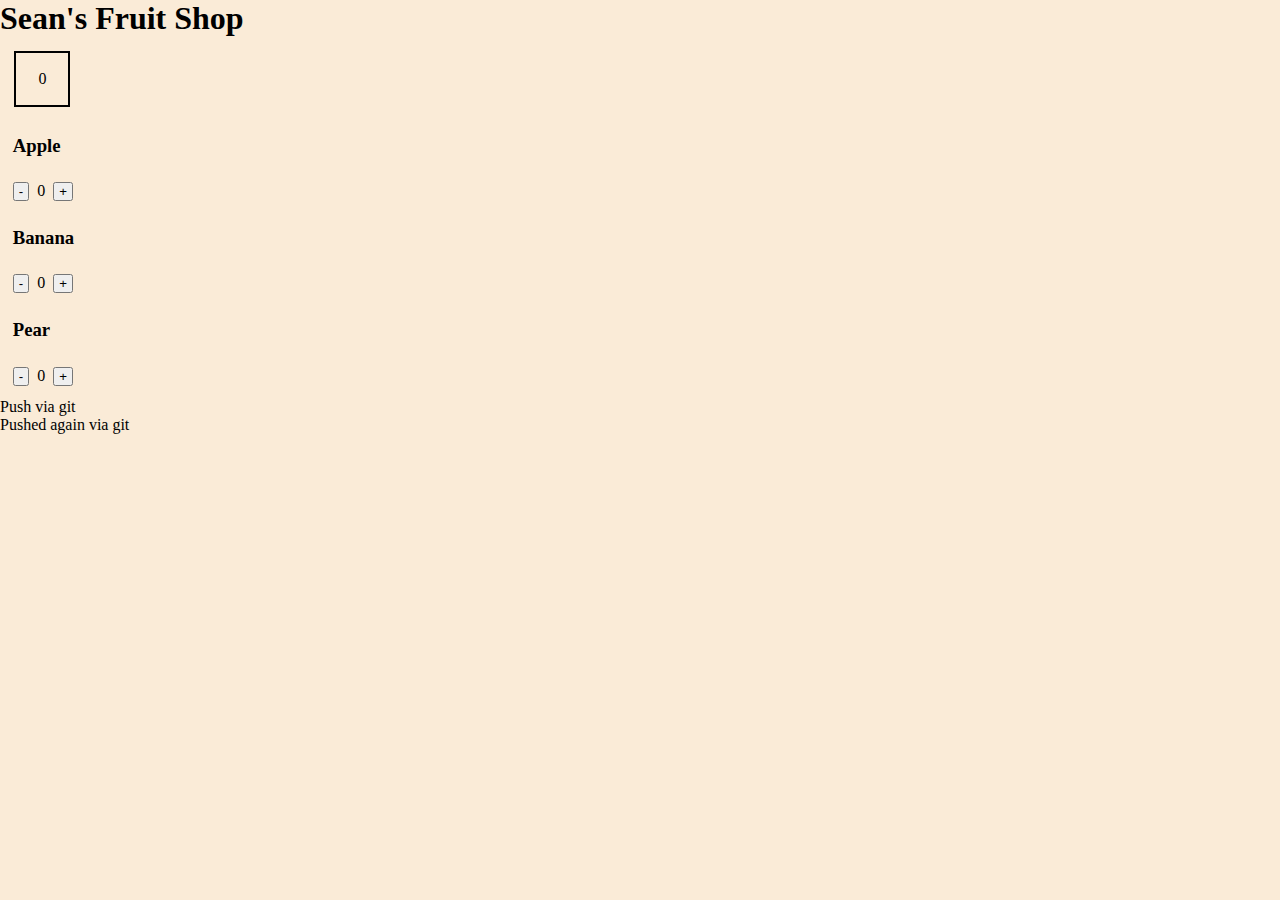
<file: index.html>
<!DOCTYPE html>
<html lang="en">
<head>
  <meta charset="UTF-8">
  <meta http-equiv="X-UA-Compatible" content="IE=edge">
  <meta name="viewport" content="width=device-width, initial-scale=1.0">
  <link rel="stylesheet" href="src/styles.css">
  <link rel="stylesheet" href="https://cdn.jsdelivr.net/npm/bootstrap-icons@1.9.1/font/bootstrap-icons.css">
  <title>Fruit Shop</title>
</head>
<body>
  <header>
    <a href="index.html"><h1>Sean's Fruit Shop</h1></a>
  </header>

  <section>
    
      <!-- <div class="fruit">
        <div class="info">
          <h3>Apple</h3>
        </div>
        <div class="amount">
          <button id="decrement">-</button>
          <div class="quantity" id="appleQuantity">0</div>
          <button id="increment">+</button>
        </div>
      </div> -->
    </div>
    <a href="basket.html">
    <div class="cart" id="cart">
      <div class="cartContents" id="cartContents">0</div>
    </div>
  </a>

  <div class="shop" id="shop"></div>

  </section>
<p>Push via git</p>
<p>Pushed again via git</p>

  
</body>
  <script src="src/data.js"></script>
  <script src="src/script.js"></script>
</html>
</file>
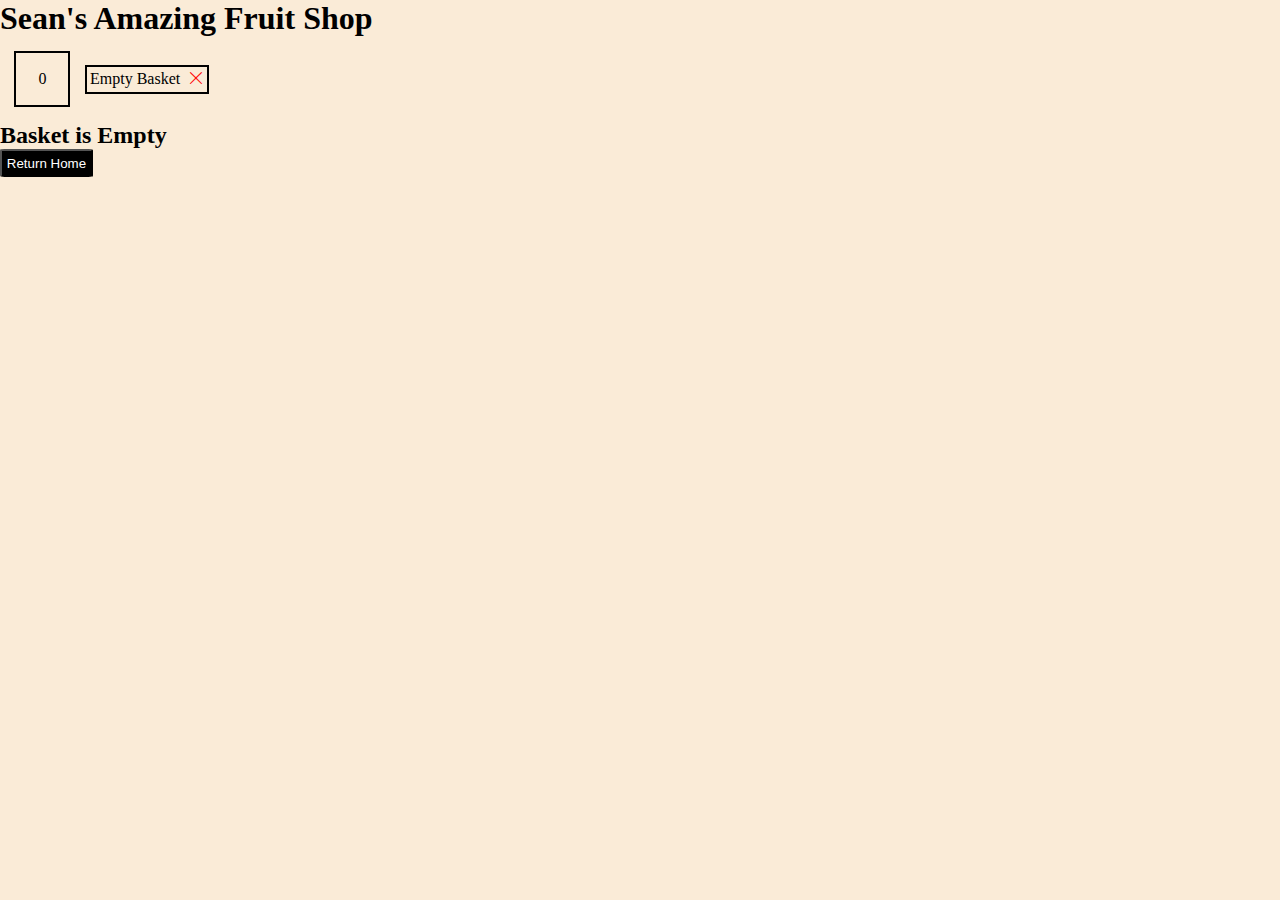
<file: basket.html>
<!DOCTYPE html>
<html lang="en">
<head>
  <meta charset="UTF-8">
  <meta http-equiv="X-UA-Compatible" content="IE=edge">
  <meta name="viewport" content="width=device-width, initial-scale=1.0">
  <link rel="stylesheet" href="src/styles.css">
  <link rel="stylesheet" href="https://cdn.jsdelivr.net/npm/bootstrap-icons@1.9.1/font/bootstrap-icons.css">
  <title>Fruit Shop</title>
</head>
<body>
  <header>
    <a href="index.html"><h1>Sean's Amazing Fruit Shop</h1></a>
  </header>
<div class="cartContainer" id="cartContainer">
  <div class="cart" id="cart">
    <div class="cartContents" id="cartContents">0</div>
  </div>
  <div id="emptyBasket" onclick="emptyCart()">
    <p>Empty Basket</p>
  <i  id="delete" class="bi bi-x-lg"></i>
</div>
</div>

  <div id="label"></div>
  <div class="shoppingBasket" id="shoppingBasket"></div>
  
</body>
<script src="src/data.js"></script>
<script src="src/basket.js"></script>
</html>
</file>
<file: src/styles.css>
* {
  margin: 0;
  padding: 0;
  box-sizing: border-box;
}
body {
  background-color: antiquewhite;
}
h3, .amount{
  margin: 0.8rem;
}
a {
  text-decoration: none;
  color: black;
}
.info {
  display: flex;
  align-items: center;
}
#delete {
  color: red;
}
.amount {
  display: flex;
  gap: 8px;
  
}
button {
  padding: 0 4px;
}
#cart {
  margin: 0.9rem;
  width: 3.5rem;
  height: 3.5rem;
  border: 2px solid;
  display: flex;
  justify-content: center;
  align-items: center;
}

.home {
  background-color: black;
  color: white;
  padding: 0.3rem;
  border-radius: 5%;
}
#cartContainer , #emptyBasket{
  display: flex;
  align-items: center;
  
}
#emptyBasket {
  gap: 0.5rem;
  border: 2px solid;
  padding: 0.2rem;
}
.details {
  display: flex;
}
</file>
